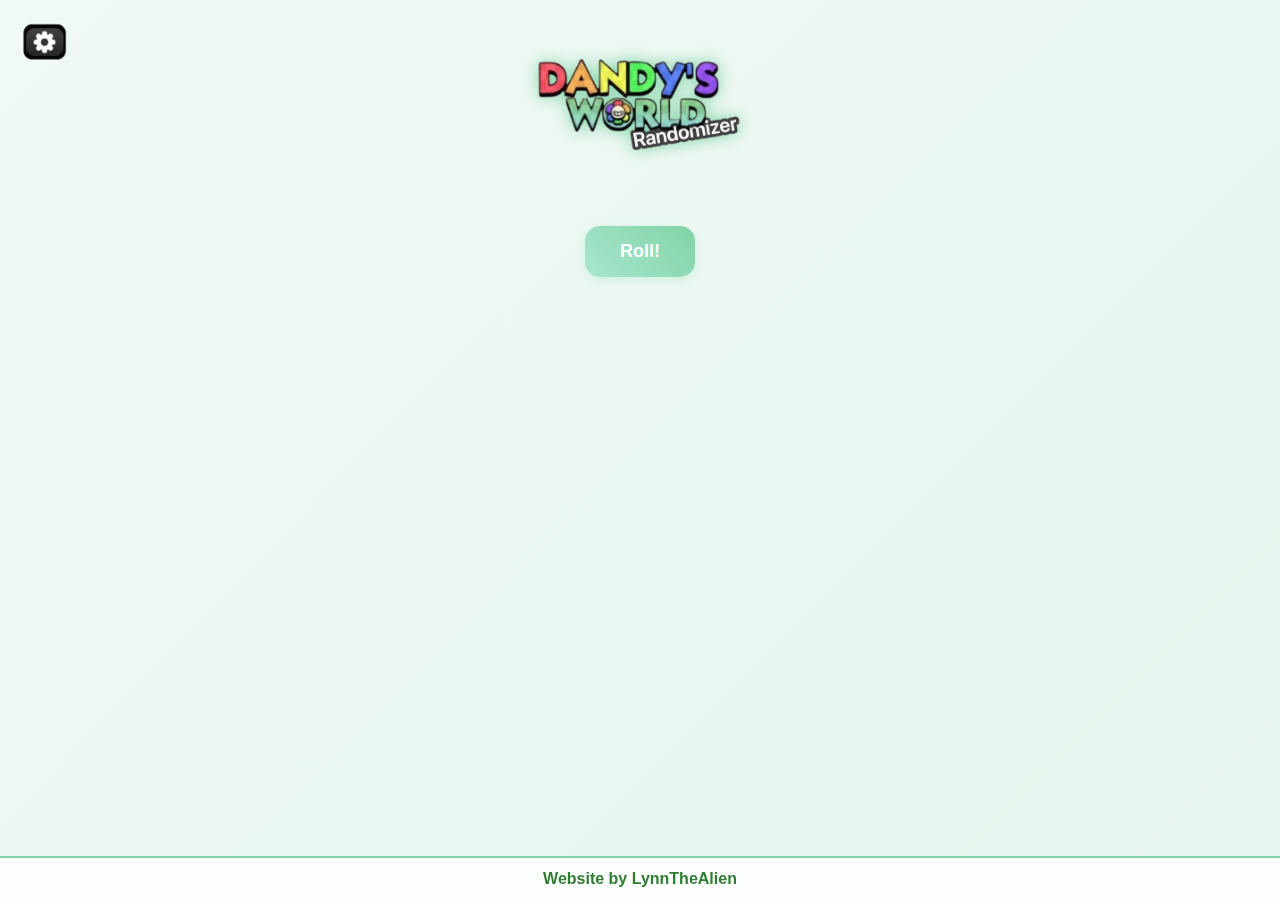
<file: index.html>
<!DOCTYPE html>
<html lang="en">

<head>
  <meta charset="UTF-8">
  <meta name="viewport" content="width=device-width, initial-scale=1.0">
  <title>Dandy's World Randomizer</title>
  <link rel="stylesheet" href="style.css">
  <script src="script.js" defer></script>
</head>

<body>

  <img id="logo" src="Images/logo.png" alt="Random Toon Logo">
  <img id="settingsBtn" src="Images/settings.png" alt="Settings">
  <button id="rollBtn">Roll!</button>
  <div class="result" id="result"></div>

  <!-- Settings Modal -->
  <div id="settingsModal" class="modal">
    <div class="modal-content">
      <h2>Settings</h2>
      <label class="toggle">
        <span>Enable Random Skins</span>
        <input type="checkbox" id="enableSkins" checked>
      </label>

      <!-- NEW: Button to open Disable Items -->
      <button class="close-btn" id="openDisable">Manage Disabled Items</button>

      <button class="close-btn" id="closeSettings">Close</button>
    </div>
  </div>

  <!-- Disable Items Modal -->
  <div id="disableModal" class="modal">
    <div class="modal-content disable-modal">
      <h2>Disable Items</h2>
      <div class="disable-grid scrollable">
        <div>
          <h3>Toons</h3>
          <div id="disableToons"></div> <!-- MUST match JS -->
        </div>
        <div>
          <h3>Skins</h3>
          <div id="disableSkins"></div> <!-- MUST match JS -->
        </div>
        <div>
          <h3>Trinkets</h3>
          <div id="disableTrinkets"></div> <!-- MUST match JS -->
        </div>
      </div>
      <button class="close-btn" id="closeDisable">Close</button>
    </div>
  </div>

  <!-- Confetti canvas -->
  <canvas id="confettiCanvas"
    style="position:fixed; top:0; left:0; width:100%; height:100%; pointer-events:none;"></canvas>

</body>

<footer id="footer">
  Website by LynnTheAlien
</footer>

</html>
</file>
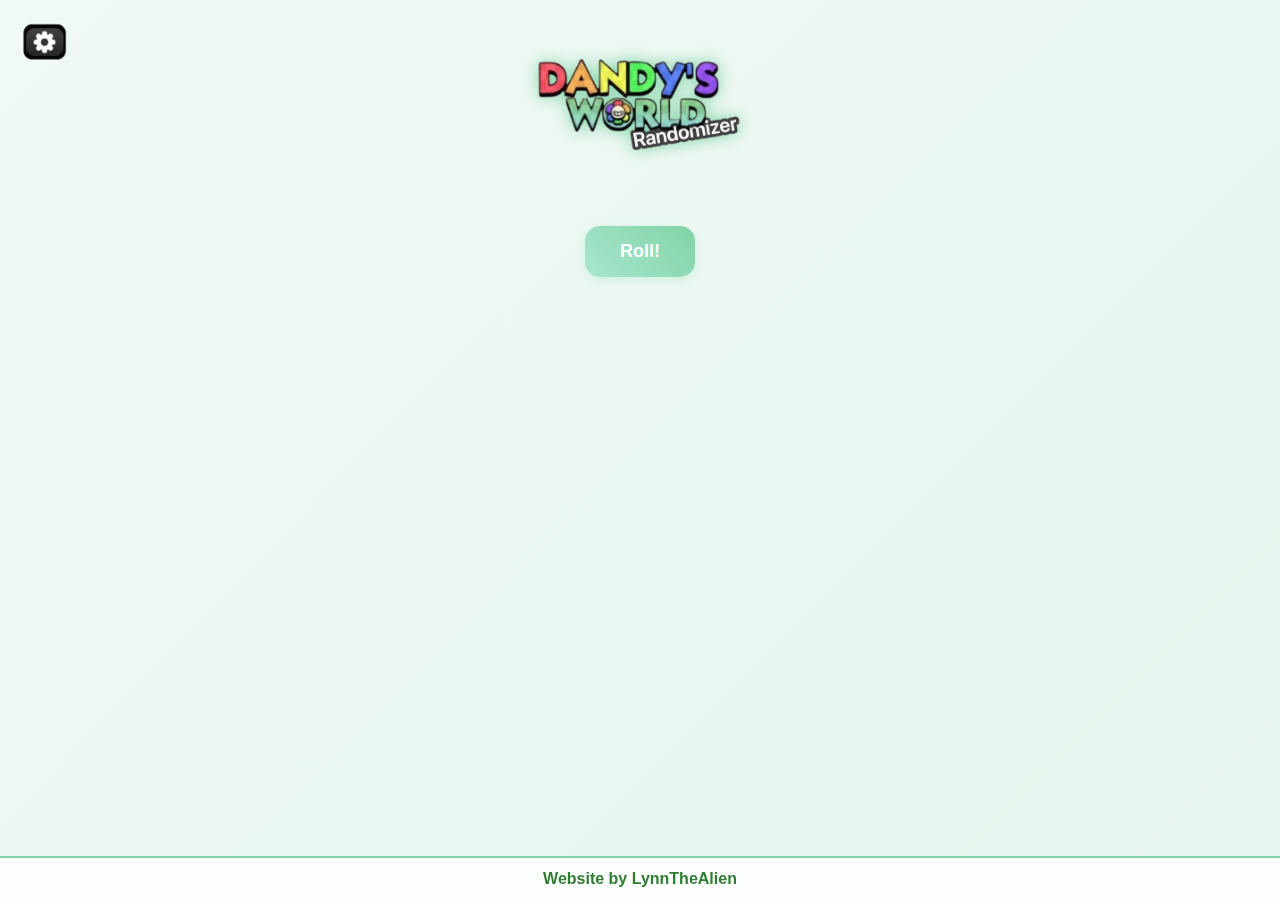
<file: randomizer.html>
<!DOCTYPE html>
<html lang="en">
<head>
<meta charset="UTF-8">
<meta name="viewport" content="width=device-width, initial-scale=1.0">
<title>Dandy's World Randomizer</title>
  <link rel="stylesheet" href="style.css">
</head>
<body>

<img id="logo" src="Images/logo.png" alt="Random Toon Logo">
<img id="settingsBtn" src="Images/settings.png" alt="Settings">
<button id="rollBtn">Roll!</button>
<div class="result" id="result"></div>

<!-- Settings Modal -->
<div id="settingsModal" class="modal">
  <div class="modal-content">
    <h2>Settings</h2>
    <label class="toggle">
      <span>Enable Random Skins</span>
      <input type="checkbox" id="enableSkins" checked>
    </label>
    <button class="close-btn" id="closeSettings">Close</button>
  </div>
</div>

<!-- Confetti canvas -->
<canvas id="confettiCanvas" style="position:fixed; top:0; left:0; width:100%; height:100%; pointer-events:none;"></canvas>

<script>
function getRandomItem(arr) {
  return arr[Math.floor(Math.random() * arr.length)];
}

function getTwoRandomTwinkets(twinkets) {
  let first = getRandomItem(twinkets);
  let second;
  do { second = getRandomItem(twinkets); } 
  while (second === first);
  return [first, second];
}

function getSkinData(skin) {
  if (typeof skin === "string") {
    return { name: skin, img: skin.replace(/\s+/g, "_") + ".webp" };
  }
  return skin;
}

function generateCardHTML(toon, skin, twinkets, showSkinName) {
  return `
    <div class="card">
      <div><strong>Toon:</strong> <span id="toonName">${toon.name}</span></div>
      ${showSkinName ? `<div><strong>Skin:</strong> <span id="skinName">${skin.name}</span></div>` : ""}
      <img class="toon-img" src="Images/${skin.img}" alt="${skin.name}"><br>
      <strong>Twinkets:</strong>
      <div class="twinkets">
        ${twinkets.map(t => `
          <div class="twinket">
            <img src="Images/${t.img}" alt="${t.name}">
            <div class="twinket-name">${t.name}</div>
          </div>
        `).join('')}
      </div>
    </div>
  `;
}

function launchConfetti(duration = 3000) {
  const confettiContainer = document.createElement('div');
  confettiContainer.id = 'confettiContainer';
  confettiContainer.style.position = 'fixed';
  confettiContainer.style.top = '0';
  confettiContainer.style.left = '0';
  confettiContainer.style.width = '100%';
  confettiContainer.style.height = '100%';
  confettiContainer.style.pointerEvents = 'none';
  document.body.appendChild(confettiContainer);

  const colors = ['#FF0000','#FF7F00','#FFFF00','#00FF00','#0000FF','#4B0082','#8B00FF'];
  const pieces = 100;

  for (let i = 0; i < pieces; i++) {
    const confetti = document.createElement('div');
    confetti.style.position = 'absolute';
    confetti.style.width = '8px';
    confetti.style.height = '8px';
    confetti.style.backgroundColor = colors[Math.floor(Math.random()*colors.length)];
    confetti.style.left = Math.random()*window.innerWidth+'px';
    confetti.style.top = '-10px';
    confetti.style.opacity = Math.random();
    confetti.style.transform = `rotate(${Math.random()*360}deg)`;
    confettiContainer.appendChild(confetti);

    let fallingSpeed = Math.random()*5+2;
    let horizontalDrift = (Math.random()-0.5)*2;

    const animate = () => {
      const top = parseFloat(confetti.style.top);
      const left = parseFloat(confetti.style.left);
      if(top<window.innerHeight){
        confetti.style.top = top+fallingSpeed+'px';
        confetti.style.left = left+horizontalDrift+'px';
        requestAnimationFrame(animate);
      }
    };
    animate();
  }

  setTimeout(()=>{document.body.removeChild(confettiContainer)},duration);
}

async function roll() {
  const rollBtn = document.getElementById('rollBtn');
  rollBtn.style.display = 'none';

  try {
    const response = await fetch('data.json');
    const data = await response.json();
    const enableSkins = document.getElementById('enableSkins').checked;

    let steps = 25;
    let delay = 40;
    let toon, skin, twinkets;

    for (let i=0;i<steps;i++){
      toon = getRandomItem(data.toons);
      skin = enableSkins ? getSkinData(getRandomItem(toon.skins)) : getSkinData(toon.skins[0]);
      twinkets = getTwoRandomTwinkets(data.twinkets);
      document.getElementById('result').innerHTML = generateCardHTML(toon, skin, twinkets, enableSkins);
      await new Promise(r=>setTimeout(r,delay));
      delay *= 1.08;
    }

    launchConfetti(3000);
    addRerollListeners(data);

    setTimeout(()=>{rollBtn.style.display='inline-block';},3000);

  } catch(error){
    console.error('Error loading data:',error);
    document.getElementById('result').innerHTML='Error loading data.json';
    rollBtn.style.display='inline-block';
  }
}

function addRerollListeners(data){
  const toonImg = document.querySelector('.toon-img');
  const toonNameEl = document.getElementById('toonName');
  const skinNameEl = document.getElementById('skinName');
  const enableSkins = document.getElementById('enableSkins').checked;

  if(toonImg){
    toonImg.addEventListener('click',()=>{
      const newToon = getRandomItem(data.toons);
      let newSkin = enableSkins ? getSkinData(getRandomItem(newToon.skins)) : getSkinData(newToon.skins[0]);
      toonImg.src = `Images/${newSkin.img}`;
      toonImg.alt = newSkin.name;
      toonNameEl.innerText = newToon.name;
      if(skinNameEl) skinNameEl.innerText = enableSkins ? newSkin.name : "";
    });
  }

  const twinketImgs = document.querySelectorAll('.twinket img');
  twinketImgs.forEach((img)=>{
    img.addEventListener('click',()=>{
      let newTwinket;
      do { newTwinket = getRandomItem(data.twinkets); } 
      while(img.src.includes(newTwinket.img));
      img.src = `Images/${newTwinket.img}`;
      img.alt = newTwinket.name;
      img.nextElementSibling.innerText = newTwinket.name;
    });
  });
}

// Settings modal logic
const modal = document.getElementById("settingsModal");
document.getElementById("settingsBtn").addEventListener("click",()=>{ modal.style.display="flex"; });
document.getElementById("closeSettings").addEventListener("click",()=>{ modal.style.display="none"; });

// Roll button
document.getElementById('rollBtn').addEventListener('click', roll);
</script>

</body>
<footer id="footer">
  Website by LynnTheAlien
</footer>
</html>
</file>
<file: style.css>
/* GLOBAL STYLES */
  *, *::before, *::after { box-sizing: border-box; }

  body {
    font-family: 'Comic Sans MS', cursive, sans-serif;
    background: linear-gradient(135deg, #f0f9f4, #e6f5ed);
    color: #333;
    display: flex;
    flex-direction: column;
    align-items: center;
    justify-content: flex-start;
    min-height: 100vh;
    padding: 40px 20px 60px; 
    margin: 0;
    overflow-x: hidden;
    transition: background 1s ease;
  }

  h1 {
    font-size: 2.8em;
    margin-bottom: 25px;
    color: #2e7d32;
    text-shadow: 1px 1px 2px #fff;
  }

  button {
    padding: 15px 35px;
    font-size: 18px;
    font-weight: bold;
    color: white;
    background: linear-gradient(45deg, #a8e6cf, #81d4a7);
    border: none;
    border-radius: 15px;
    cursor: pointer;
    transition: transform 0.2s, box-shadow 0.2s;
    box-shadow: 0 3px 8px rgba(160, 230, 200, 0.4);
    margin-top: 10px;
  }

  button:hover {
    transform: scale(1.1);
    box-shadow: 0 0 8px 2px #81d4a7, 0 0 12px 4px #a8e6cf;
  }

  .result {
    margin-top: 30px;
    display: flex;
    flex-direction: column;
    align-items: center;
    gap: 20px;
    width: 100%;
  }

  .card {
    background: rgba(255, 255, 255, 0.9);
    padding: 25px 35px;
    border-radius: 25px;
    box-shadow: 0 8px 20px rgba(160, 230, 200, 0.3);
    text-align: center;
    min-width: 280px;
    animation: fadeIn 0.5s ease-in-out;
    border: 4px solid transparent;
    position: relative;
    overflow: hidden;
    width: 100%;
    max-width: 500px;
  }

  @keyframes fadeIn {
    from { opacity: 0; transform: translateY(-10px); }
    to { opacity: 1; transform: translateY(0); }
  }

  .card img.toon-img {
    margin-top: 10px;
    border-radius: 15px;
    width: 160px;
    height: 160px;
    object-fit: contain;
    transition: transform 0.3s;
    cursor: pointer;
  }

  .card img.toon-img:hover { transform: scale(1.1); }

  .twinkets {
    display: flex;
    gap: 40px;
    justify-content: center;
    margin-top: 10px;
    flex-wrap: wrap;
  }

  .twinket {
    display: flex;
    flex-direction: column;
    align-items: center;
  }

  .twinket img {
    width: 70px;
    height: 70px;
    border-radius: 12px;
    transition: transform 0.3s;
    cursor: pointer;
  }

  .twinket img:hover { transform: scale(1.2) rotate(10deg); }

  .twinket-name {
    margin-top: 5px;
    font-weight: bold;
    color: black;
    text-align: center;
  }

  .card strong {
    color: black;
    font-size: 1.3em;
  }

  #settingsBtn {
    position: fixed;
    top: 15px;
    left: 15px;
    width: 60px;
    height: auto;
    cursor: pointer;
    z-index: 1000;
    border: none;
  }

  .modal {
    display: none;
    position: fixed;
    z-index: 10;
    left: 0; top: 0;
    width: 100%; height: 100%;
    background: rgba(0,0,0,0.5);
    justify-content: center;
    align-items: center;
  }

  .modal-content {
    background: white;
    padding: 25px;
    border-radius: 20px;
    width: 300px;
    max-width: 90%;
    text-align: center;
    box-shadow: 0 6px 20px rgba(0,0,0,0.3);
  }

  .modal h2 { margin-bottom: 15px; color: black; }

  .toggle {
    margin: 10px 0;
    font-weight: bold;
    color: #333;
    display: flex;
    align-items: center;
    justify-content: space-between;
  }

  .toggle input { transform: scale(1.2); cursor: pointer; }

  .close-btn {
    margin-top: 15px;
    padding: 10px 20px;
    background: #81d4a7;
    border-radius: 10px;
    color: white;
    font-weight: bold;
    cursor: pointer;
    border: none;
  }

  .close-btn:hover { background: #66c48c; }

  #logo {
    width: 30%;
    height: auto;
    margin-bottom: 15px;
    filter: drop-shadow(0 0 8px #81d4a7);
    cursor: pointer;
  }

  img { max-width: 100%; height: auto; }

  /* FIXED FOOTER */
  #footer {
    position: fixed;
    bottom: 0;
    left: 0;
    width: 100%;
    text-align: center;
    font-weight: bold;
    color: #2e7d32;
    font-size: 1em;
    background: rgba(255, 255, 255, 0.9);
    border-top: 2px solid #81d4a7;
    padding: 12px 0;
    z-index: 1000;
  }

  /* MOBILE STYLES */
  @media (max-width: 480px) {
    body { padding: 20px 10px 70px; }
    h1 { font-size: 2em; }
    button { padding: 12px 25px; font-size: 16px; }
    .card { min-width: auto; width: 95%; padding: 15px 20px; border-radius: 20px; }
    .card img.toon-img { width: 120px; height: 120px; }
    .twinket img { width: 50px; height: 50px; }
    .twinket-name { font-size: 0.9em; }
    .card strong { font-size: 1.1em; }
    #logo { width: 70%; }
    .twinkets { gap: 25px; }
  }

  /* TABLET STYLES */
  @media (min-width: 481px) and (max-width: 768px) {
    .card { max-width: 400px; padding: 20px 25px; }
    .card img.toon-img { width: 140px; height: 140px; }
    .twinket img { width: 60px; height: 60px; }
    .twinket-name { font-size: 1em; }
    .card strong { font-size: 1.2em; }
    #logo { width: 40%; }
    .twinkets { gap: 30px; }
  }

  /* LAPTOP STYLES */
  @media (min-width: 769px) and (max-width: 1200px) {
    .card { max-width: 500px; padding: 30px 35px; }
    .card img.toon-img { width: 180px; height: 180px; }
    .twinket img { width: 90px; height: 90px; }
    .twinket-name { font-size: 1.2em; }
    .card strong { font-size: 1.5em; }
    #logo { width: 30%; }
    .twinkets { gap: 45px; }
  }

  /* DESKTOP STYLES */
  @media (min-width: 1201px) {
    .card { max-width: 550px; padding: 35px 40px; }
    .card img.toon-img { width: 200px; height: 200px; }
    .twinket img { width: 100px; height: 100px; }
    .twinket-name { font-size: 1.3em; }
    .card strong { font-size: 1.6em; }
    #logo { width: 25%; }
    .twinkets { gap: 50px; }
  }
</file>
